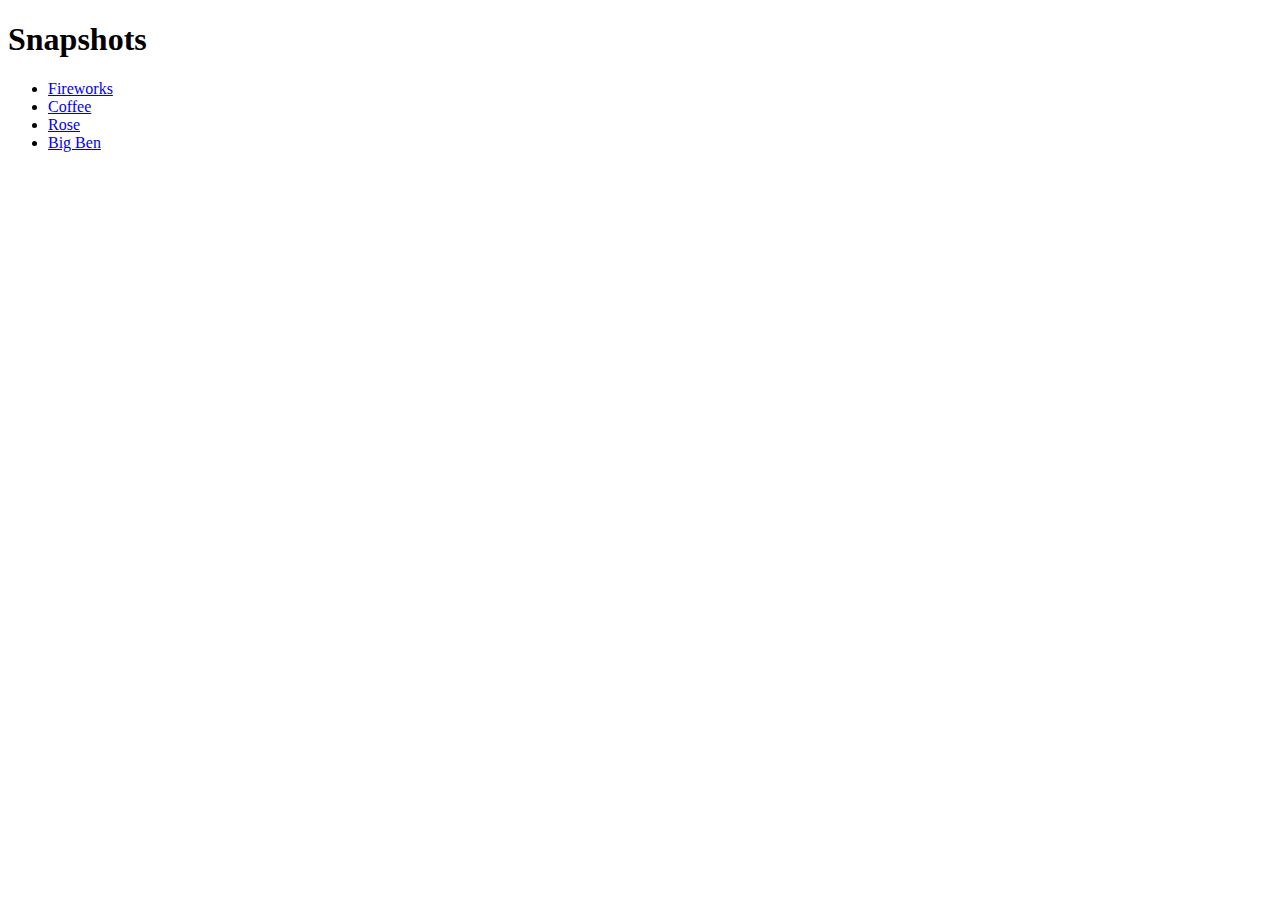
<file: 1/index.html>
<!DOCTYPE html>
<html lang="en">
<head>
    <meta charset="UTF-8">
    <meta http-equiv="X-UA-Compatible" content="IE=edge">
    <meta name="viewport" content="width=device-width, initial-scale=1.0">
    <title>image-gallery</title>
</head>
<body>
    <h1>Snapshots</h1>
    <ul>
        <li><a href="./images/js-gallery-fireworks.jpeg" title="A Fireworks display">Fireworks</a></li>
        <li><a href="./images/js-gallery-coffee.jpeg" title="A cuo Black Coffee">Coffee</a></li>
        <li><a href="./images/js-gallery-rose.jpeg" title="A red, red rose">Rose</a></li>
        <li><a href="./images/js-gallery-bigben.jpeg" title="The Famous clock">Big Ben</a></li>
    </ul>
</body>
</html>
</file>
